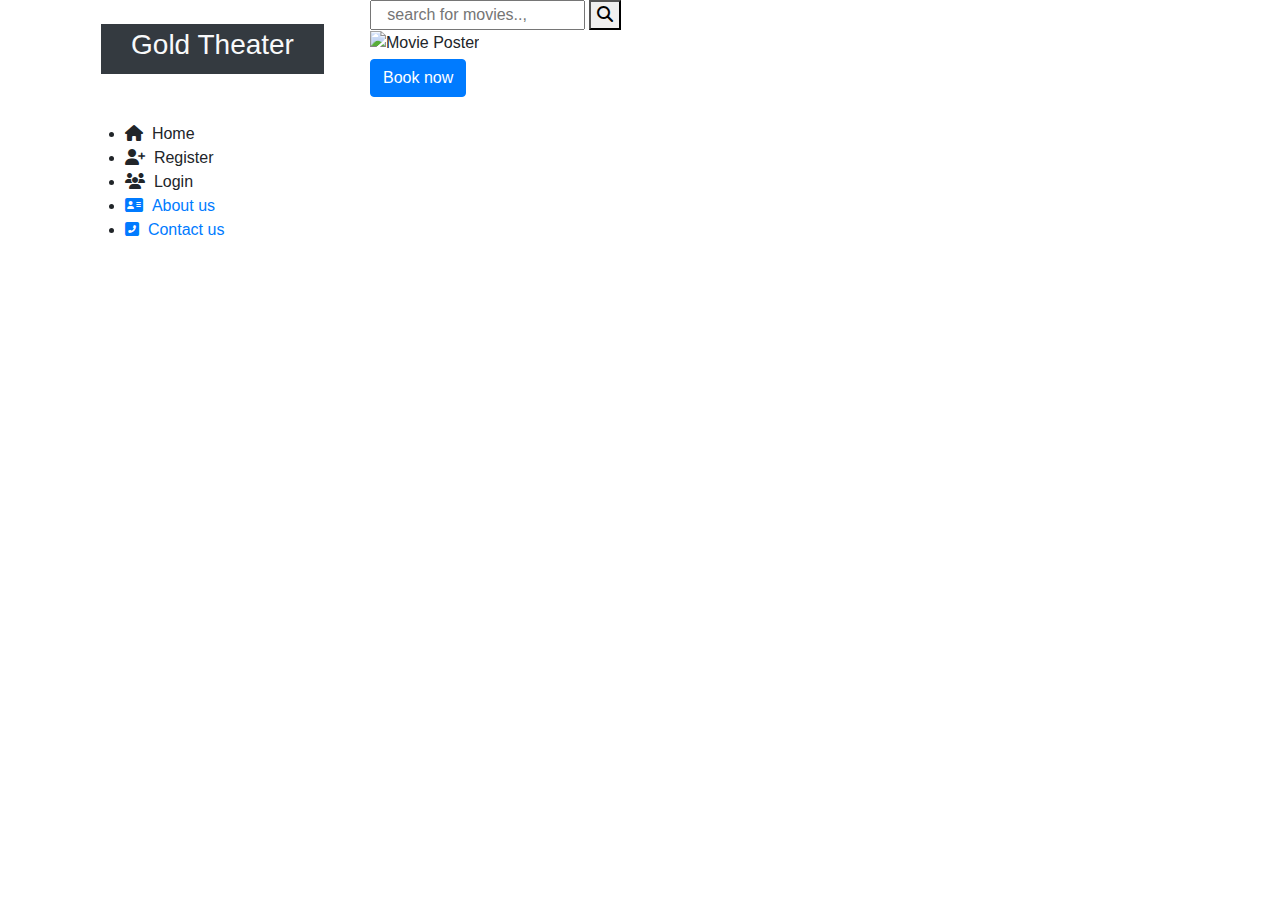
<file: Online_FIlm_Booking/src/main/resources/templates/index.html>
<!DOCTYPE html>

<html lang="en" xmlns:th="http://www.thymeleaf.org">

<head>
<meta charset="ISO-8859-1">
<title>Insert title here</title>
<link rel="stylesheet" href="https://cdn.jsdelivr.net/npm/bootstrap@4.0.0/dist/css/bootstrap.min.css" integrity="sha384-Gn5384xqQ1aoWXA+058RXPxPg6fy4IWvTNh0E263XmFcJlSAwiGgFAW/dAiS6JXm" crossorigin="anonymous">
   <link href="https://cdnjs.cloudflare.com/ajax/libs/font-awesome/6.5.0/css/all.min.css" rel="stylesheet">

<link rel="stylesheet" th:href="@{/css/index.css}" />
</head>

<body>
<div class="container">
<div class="row no-gutter">
    <div class="col-md-3 menu">

        <div class="logo mt-4 ml-3 mr-3 mb-5  text-center text-light bg-dark pt-1 pb-1">
<h3>Gold Theater</h3>
</div>
<ul class="list">
			<li><a th:classappend="${menu == 'home'} ? 'text-dark' : ' '" th:href="@{/}"><i class="fas fa-home"></i>&nbsp;&nbsp;Home</a></li>
                <li><a th:href="@{/register}"><i class="fas fa-user-plus"></i>&nbsp;&nbsp;Register</a></li>
					<li><a th:classappend="${menu == 'login'} ? 'text-dark' : ' '" th:href="@{/login}"><i class="fas fa-users"></i>&nbsp;&nbsp;Login</a></li>
					<li><a href=""><i class="fas fa-address-card"></i>&nbsp;&nbsp;About
							us</a></li>
					<li><a href=""><i class="fas fa-phone-square-alt"></i>&nbsp;&nbsp;Contact
							us</a></li>
					
</ul>
</div>
			<div class="col-9 before_login_home">

				<div class="before_head">
					<form action="">
						<input type="text" placeholder="   search for movies..," />
						<button>
							<i class="fa fa-search"></i>
						</button>

					</form>
</div>

				<div class="before_main_section">
<div class="card-section" th:each="movies:${moviesList}">
<form th:action="@{/booking}" method="get">
<img alt="Movie Poster" th:src="@{'/images/'+${movies.image}}" height="280px">
							<div class="card_body mt-1">
<button type="submit" class="btn btn-primary" name="moviename" th:value="${movies.movie_name}">Book now</button>
							</div>

</form>
</div>
</div>
</div>
</div>
</div>
</body>
</html>
</file>
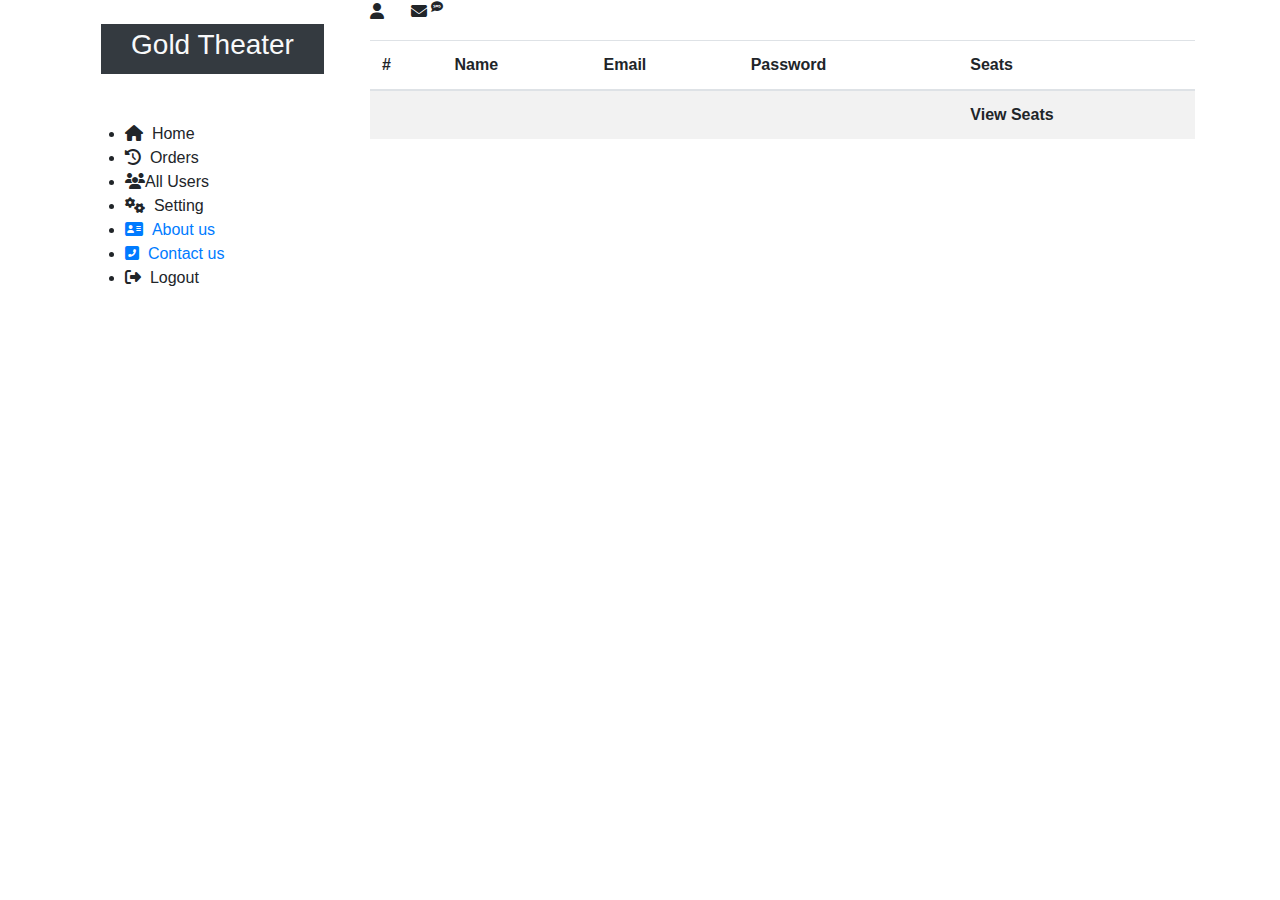
<file: Online_FIlm_Booking/src/main/resources/templates/alluser.html>
<!DOCTYPE html>
<html lang="en" xmlns:th="http://www.thymeleaf.org">
<head>
<meta charset="ISO-8859-1">
<title>Insert title here</title>
    <link rel="stylesheet" href="#" th:href="@{/css/index.css}"/>
<link rel="stylesheet" href="https://cdn.jsdelivr.net/npm/bootstrap@4.0.0/dist/css/bootstrap.min.css" integrity="sha384-Gn5384xqQ1aoWXA+058RXPxPg6fy4IWvTNh0E263XmFcJlSAwiGgFAW/dAiS6JXm" crossorigin="anonymous">
   <link href="https://cdnjs.cloudflare.com/ajax/libs/font-awesome/6.5.0/css/all.min.css" rel="stylesheet">
</head>
<body>
<div class="container">

<div class="row no-gutter">
    <div class="col-md-3 menu">
<div class="logo mt-4 ml-3 mr-3 mb-5  text-center text-light bg-dark pt-1 pb-1">
<h3>Gold Theater</h3>
</div>
<ul class="list">
<li><a th:href="@{home}"><i class="fas fa-home"></i>&nbsp;&nbsp;Home</a></li>	
<li><a th:href="@{/order-history}"><i class="fas fa-history"></i>&nbsp;&nbsp;Orders</a></li>					
<li th:if="${session.user.cust_id==1}"> <a th:classappend="${menu == 'alluser' } ? 'text-dark' : '' " th:href="@{/all-customer-records}"><i class="fas fa-users"></i>All Users</a></li>					
<li><a th:href="@{/setting}"><i class="fas fa-cogs"></i>&nbsp;&nbsp;Setting</a></li>
<li><a href=""><i class="fas fa-address-card"></i>&nbsp;&nbsp;About us</a></li>
<li><a href=""><i class="fas fa-phone-square-alt"></i>&nbsp;&nbsp;Contact us</a></li>
<li><a th:href="@{/logout}"><i class="fas fa-sign-out-alt"></i>&nbsp;&nbsp;Logout</a></li>
					
					
</ul>
</div>

  <div class="col-9 history">
				<div class="history-section">
					<div class="history-head">
					
			
						<p>
							<span><i class="fas fa-user"></i></span>&nbsp;<span
								class="name-user" th:if="${session.user.name}"
								th:text="${session.user.name}"></span>&nbsp;&nbsp;&nbsp;&nbsp;&nbsp;<span><i
								class="fas fa-envelope"></i> <sup><i class="fas fa-sms"></i></sup></span>
						</p>
					</div>

</div>

	<table class="table table-striped table-hover">
        	<thead>
        	<tr>
        				<th>#</th>
        	        	<th>Name</th>
        	        	<th>Email</th>
        	        	<th>Password</th>
        	        	<th>Seats</th>
        	</tr>
        	</thead>
        	<tbody>
        	<tr th:each="list: ${list}">
        			<th th:text="${list.cust_id}"></th>
        			<th th:text="${list.name}"></th>
        			<th th:text="${list.email}"></th>
        			<th th:text="${list.password}"></th>
        			<th>     <a th:href="@{/view-seats/{id}(id=${list.cust_id})}">View Seats</a></th>
        			
        			
        	</tr>
        	</tbody>
</table>
</div>
</div>
</div>
</body>
</html>
</file>
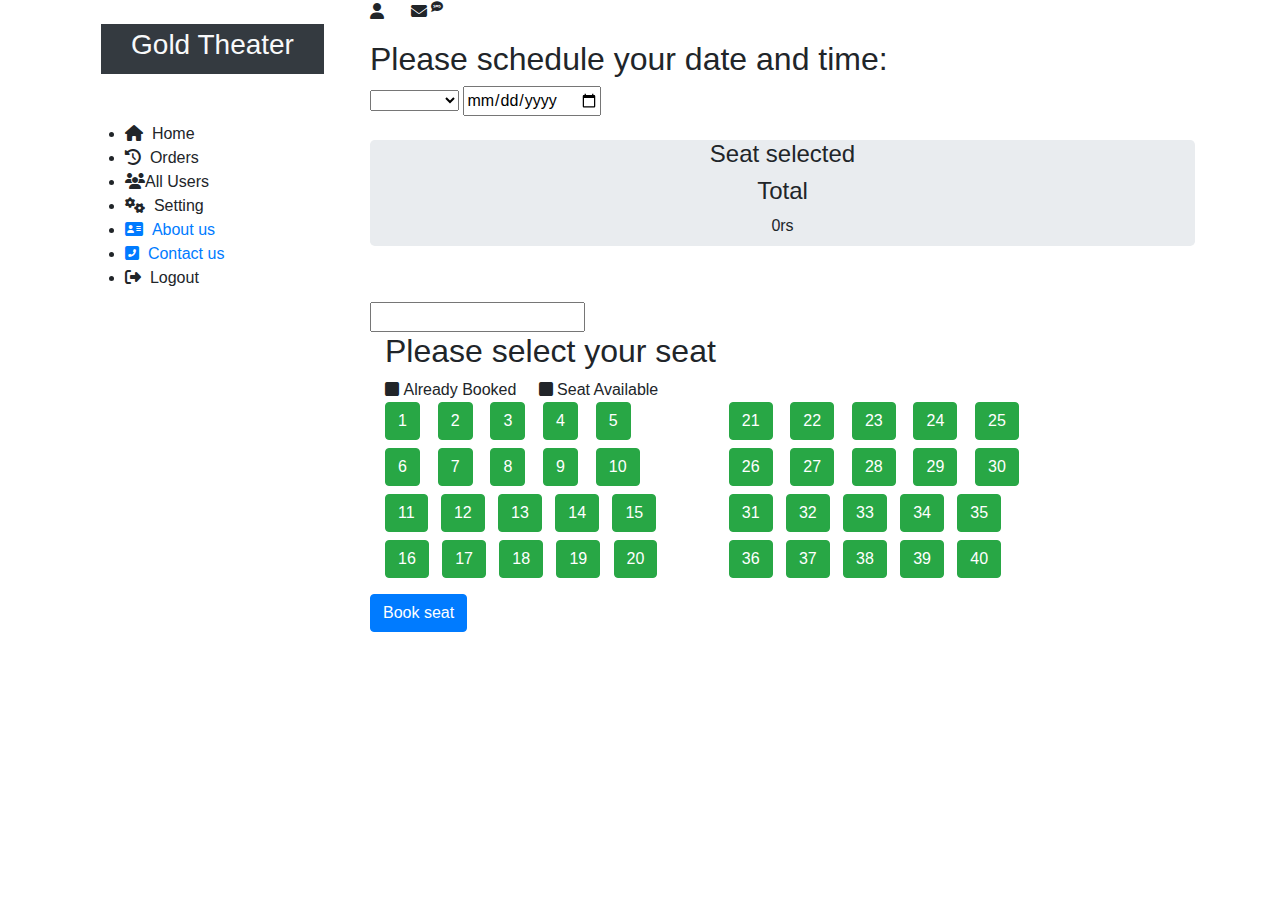
<file: Online_FIlm_Booking/src/main/resources/templates/dashbord.html>
<!doctype html>
<html lang="en" xmlns:th="http://www.thymeleaf.org">
<head>
    <meta charset="UTF-8" />
    <title>Booking Process</title>
    
    <link rel="stylesheet" href="#" th:href="@{/css/index.css}" />
<link rel="stylesheet" href="https://cdn.jsdelivr.net/npm/bootstrap@4.0.0/dist/css/bootstrap.min.css" integrity="sha384-Gn5384xqQ1aoWXA+058RXPxPg6fy4IWvTNh0E263XmFcJlSAwiGgFAW/dAiS6JXm" crossorigin="anonymous">

   <link href="https://cdnjs.cloudflare.com/ajax/libs/font-awesome/6.5.0/css/all.min.css" rel="stylesheet">

</head>
<body>
    <div class="container base">
<div class="row no-gutter">
			<div class="col-md-3 menu">
        <div class="logo mt-4 ml-3 mr-3 mb-5  text-center text-light bg-dark pt-1 pb-1">
        
            <h3>Gold Theater</h3>
            </div>
            <ul>
	<li><a th:classappend="${menu == 'home'} ? 'text-dark' : ' '" th:href="@{home}"><i class="fas fa-home"></i>&nbsp;&nbsp;Home</a></li>
<li><a th:href="@{/order-history}"><i class="fas fa-history"></i>&nbsp;&nbsp;Orders</a></li>					<li th:if="${session.user.cust_id==1}"><a th:href="@{/all-customer-records}"><i class="fas fa-users"></i>All Users</a></li>
<li><a th:href="@{/setting}"><i class="fas fa-cogs"></i>&nbsp;&nbsp;Setting</a></li>
<li><a href=""><i class="fas fa-address-card"></i>&nbsp;&nbsp;About us</a></li>
<li><a href=""><i class="fas fa-phone-square-alt"></i>&nbsp;&nbsp;Contact us</a></li>
<li><a th:href="@{/logout}"><i class="fas fa-sign-out-alt"></i>&nbsp;&nbsp;Logout</a></li>
					
		
            </ul>
        </div>
    
   <div class="col-9 dashboard">
				<div class="dashboard-section">
					<div class="dashboard-head">
						<p>
							<span><i class="fas fa-user"></i></span>&nbsp;<span
								class="name-user" th:if="${session.user.name}"
								th:text="${session.user.name}"></span>&nbsp;&nbsp;&nbsp;&nbsp;&nbsp;<span><i
								class="fas fa-envelope"></i> <sup><i class="fas fa-sms"></i></sup></span>
						</p>
					</div>


					<div class="dashboard-seat">

				<h2>Please schedule your date and time:</h2>
				<div class="date_form">
					<form th:action="@{/check}" method="post" id="form">
						<select name="localtime" id="timeselect">
							<option th:value="${time}" th:text="${'>>'+time}"></option>
							<option value="09:00 am">09:00 am</option>
							<option value="12:00 am">12:00 am</option>
							<option value="03:00 pm">03:00 pm</option>
							<option value="06:00 pm">06:00 pm</option>
							<option value="09:00 pm">09:00 pm</option>
						</select> <input type="date" required="required" name="localdate" th:value="${date}" th:min="${min}" th:max="${max}" id="dateselect" />

					</form>

				</div>
				<br/>
				<div class="jumbotron p-0 js-seat text-center">
				<h4>Seat selected</h4>
				<div class="dynamic-seat" id="seat-dynamic" style="word-break: break-all">
				
				</div>
				<h4>Total</h4>
				<label id="show-price">0</label><span>rs</span>
				
				</div>
				<br>
				<form action="book-seat" method="post">
				<input class="movie-field" type="text" name="movieName" th:value="${session.moviename}"/>
									<div class="container seat-section">
					<h2>Please select your seat</h2>
					
					<div class="symbol"><i class="fas fa-square one"></i>&nbsp;<span>Already Booked</span>&nbsp;&nbsp;&nbsp;&nbsp;
					<i class="fas fa-square two"></i>&nbsp;<span>Seat Available</span>
					</div>
						
 						  <div class="row seat-row">
						   <div class="col-5 first">
				
		<input type="checkbox" id="seat1" autocomplete="off" hidden="hidden"
						th:classappend="${#lists.contains(seats, 'seat1')} ? 'box' : 'mybtn'"
						th:checked="${#lists.contains(seats, 'seat1')}" th:disabled="${#lists.contains(seats, 'seat1')}" value="seat1"
						name="seatNo[]"><label class="btn btn-success" for="seat1">1</label>&nbsp;&nbsp;&nbsp;

			
					<input type="checkbox" id="seat2" autocomplete="off" hidden="hidden" th:classappend="${#lists.contains(seats, 'seat2')} ? 'box' : 'mybtn'"
						th:checked="${#lists.contains(seats, 'seat2')}" th:disabled="${#lists.contains(seats, 'seat2')}" value="seat2"
						name="seatNo[]"><label class="btn btn-success" for="seat2">2</label>&nbsp;&nbsp;&nbsp;

					<input type="checkbox" id="seat3" autocomplete="off" hidden="hidden" th:classappend="${#lists.contains(seats, 'seat3')} ? 'box' : 'mybtn'"
						th:checked="${#lists.contains(seats, 'seat3')}" th:disabled="${#lists.contains(seats, 'seat3')}" value="seat3"
						name="seatNo[]"><label class="btn btn-success" for="seat3">3</label>&nbsp;&nbsp;&nbsp;

					<input type="checkbox" id="seat4" autocomplete="off" hidden="hidden" th:classappend="${#lists.contains(seats, 'seat4')} ? 'box' : 'mybtn'"
						th:checked="${#lists.contains(seats, 'seat4')}" th:disabled="${#lists.contains(seats, 'seat4')}" value="seat4"
						name="seatNo[]"><label class="btn btn-success" for="seat4">4</label>&nbsp;&nbsp;&nbsp;

					<input type="checkbox" id="seat5" autocomplete="off" hidden="hidden" th:classappend="${#lists.contains(seats, 'seat5')} ? 'box' : 'mybtn'"
						th:checked="${#lists.contains(seats, 'seat5')}" th:disabled="${#lists.contains(seats, 'seat5')}" value="seat5"
						name="seatNo[]"><label class="btn btn-success" for="seat5">5</label><br>

					<input type="checkbox" id="seat6" autocomplete="off" hidden="hidden" th:classappend="${#lists.contains(seats, 'seat6')} ? 'box' : 'mybtn'"
						th:checked="${#lists.contains(seats, 'seat6')}" th:disabled="${#lists.contains(seats, 'seat6')}" value="seat6"
						name="seatNo[]"><label class="btn btn-success" for="seat6">6</label>&nbsp;&nbsp;&nbsp;

					<input type="checkbox" id="seat7" autocomplete="off" hidden="hidden" th:classappend="${#lists.contains(seats, 'seat7')} ? 'box' : 'mybtn'"
						th:checked="${#lists.contains(seats, 'seat7')}" th:disabled="${#lists.contains(seats, 'seat7')}" value="seat7"
						name="seatNo[]"><label class="btn btn-success" for="seat7">7</label>&nbsp;&nbsp;&nbsp;

					<input type="checkbox" id="seat8" autocomplete="off" hidden="hidden" th:classappend="${#lists.contains(seats, 'seat8')} ? 'box' : 'mybtn'"
						th:checked="${#lists.contains(seats, 'seat8')}" th:disabled="${#lists.contains(seats, 'seat8')}" value="seat8"
						name="seatNo[]"><label class="btn btn-success" for="seat8">8</label>&nbsp;&nbsp;&nbsp;

					<input type="checkbox" id="seat9" autocomplete="off" hidden="hidden" th:classappend="${#lists.contains(seats, 'seat9')} ? 'box' : 'mybtn'"
						th:checked="${#lists.contains(seats, 'seat9')}" th:disabled="${#lists.contains(seats, 'seat9')}" value="seat9"
						name="seatNo[]"><label class="btn btn-success" for="seat9">9</label>&nbsp;&nbsp;&nbsp;

					<input type="checkbox" id="seat10" autocomplete="off" hidden="hidden" th:classappend="${#lists.contains(seats, 'seat10')} ? 'box' : 'mybtn'"
						th:checked="${#lists.contains(seats, 'seat10')}" th:disabled="${#lists.contains(seats, 'seat10')}"
						value="seat10" name="seatNo[]"><label
						class="btn btn-success" for="seat10">10</label><br>
						
						
						 <input
						type="checkbox" id="seat11" autocomplete="off" hidden="hidden" th:classappend="${#lists.contains(seats, 'seat11')} ? 'box' : 'mybtn'"
						th:checked="${#lists.contains(seats, 'seat11')}" th:disabled="${#lists.contains(seats, 'seat11')}" value="seat11"
						name="seatNo[]"><label class="btn btn-success" for="seat11">11</label>&nbsp;&nbsp;

					<input type="checkbox" id="seat12" autocomplete="off" hidden="hidden" th:classappend="${#lists.contains(seats, 'seat12')} ? 'box' : 'mybtn'"
						th:checked="${#lists.contains(seats, 'seat12')}" th:disabled="${#lists.contains(seats, 'seat12')}"
						value="seat12" name="seatNo[]"><label
						class="btn btn-success" for="seat12">12</label>&nbsp;&nbsp;

					<input type="checkbox" id="seat13" autocomplete="off" hidden="hidden" th:classappend="${#lists.contains(seats, 'seat13')} ? 'box' : 'mybtn'"
						th:checked="${#lists.contains(seats, 'seat13')}" th:disabled="${#lists.contains(seats, 'seat13')}"
						value="seat13" name="seatNo[]"><label
						class="btn btn-success" for="seat13">13</label>&nbsp;&nbsp;

					<input type="checkbox" id="seat14" autocomplete="off" hidden="hidden" th:classappend="${#lists.contains(seats, 'seat14')} ? 'box' : 'mybtn'"
						th:checked="${#lists.contains(seats, 'seat14')}" th:disabled="${#lists.contains(seats, 'seat14')}"
						value="seat14" name="seatNo[]"><label
						class="btn btn-success" for="seat14">14</label>&nbsp;&nbsp;

					<input type="checkbox" id="seat15" autocomplete="off" hidden="hidden" th:classappend="${#lists.contains(seats, 'seat15')} ? 'box' : 'mybtn'"
						th:checked="${#lists.contains(seats, 'seat15')}" th:disabled="${#lists.contains(seats, 'seat15')}"
						value="seat15" name="seatNo[]"><label
						class="btn btn-success" for="seat15">15</label><br>
						
						
						 <input
						type="checkbox" id="seat16" autocomplete="off" hidden="hidden" th:classappend="${#lists.contains(seats, 'seat16')} ? 'box' : 'mybtn'"
						th:checked="${#lists.contains(seats, 'seat16')}" th:disabled="${#lists.contains(seats, 'seat16')}" value="seat16"
						name="seatNo[]"><label class="btn btn-success" for="seat16">16</label>&nbsp;&nbsp;

					<input type="checkbox" id="seat17" autocomplete="off" hidden="hidden" th:classappend="${#lists.contains(seats, 'seat17')} ? 'box' : 'mybtn'"
						th:checked="${#lists.contains(seats, 'seat17')}" th:disabled="${#lists.contains(seats, 'seat17')}"
						value="seat17" name="seatNo[]"><label
						class="btn btn-success" for="seat17">17</label>&nbsp;&nbsp;

					<input type="checkbox" id="seat18" autocomplete="off" hidden="hidden" th:classappend="${#lists.contains(seats, 'seat18')} ? 'box' : 'mybtn'"
						th:checked="${#lists.contains(seats, 'seat18')}" th:disabled="${#lists.contains(seats, 'seat18')}"
						value="seat18" name="seatNo[]"><label
						class="btn btn-success" for="seat18">18</label>&nbsp;&nbsp;

					<input type="checkbox" id="seat19" autocomplete="off" hidden="hidden" th:classappend="${#lists.contains(seats, 'seat19')} ? 'box' : 'mybtn'"
						th:checked="${#lists.contains(seats, 'seat19')}" th:disabled="${#lists.contains(seats, 'seat19')}"
						value="seat19" name="seatNo[]"><label
						class="btn btn-success" for="seat19">19</label>&nbsp;&nbsp;

					<input type="checkbox" id="seat20" autocomplete="off" hidden="hidden" th:classappend="${#lists.contains(seats, 'seat20')} ? 'box' : 'mybtn'"
						th:checked="${#lists.contains(seats, 'seat20')}" th:disabled="${#lists.contains(seats, 'seat20')}"
						value="seat20" name="seatNo[]"><label
						class="btn btn-success" for="seat20">20</label>
						   
						   
						   </div>
						    <div class="col-5 second">
						      <input type="checkbox" id="seat21" autocomplete="off" hidden="hidden"
						th:classappend="${#lists.contains(seats, 'seat21')} ? 'box' : 'mybtn'"
						th:checked="${#lists.contains(seats, 'seat21')}" th:disabled="${#lists.contains(seats, 'seat21')}" value="seat21"
						name="seatNo[]"><label class="btn btn-success" for="seat21">21</label>&nbsp;&nbsp;&nbsp;

					<input type="checkbox" id="seat22" autocomplete="off" hidden="hidden" th:classappend="${#lists.contains(seats, 'seat22')} ? 'box' : 'mybtn'"
						th:checked="${#lists.contains(seats, 'seat22')}" th:disabled="${#lists.contains(seats, 'seat22')}" value="seat22"
						name="seatNo[]"><label class="btn btn-success" for="seat22">22</label>&nbsp;&nbsp;&nbsp;

					<input type="checkbox" id="seat23" autocomplete="off" hidden="hidden" th:classappend="${#lists.contains(seats, 'seat23')} ? 'box' : 'mybtn'"
						th:checked="${#lists.contains(seats, 'seat23')}" th:disabled="${#lists.contains(seats, 'seat23')}" value="seat23"
						name="seatNo[]"><label class="btn btn-success" for="seat23">23</label>&nbsp;&nbsp;&nbsp;

					<input type="checkbox" id="seat24" autocomplete="off" hidden="hidden" th:classappend="${#lists.contains(seats, 'seat24')} ? 'box' : 'mybtn'"
						th:checked="${#lists.contains(seats, 'seat24')}" th:disabled="${#lists.contains(seats, 'seat24')}" value="seat24"
						name="seatNo[]"><label class="btn btn-success" for="seat24">24</label>&nbsp;&nbsp;&nbsp;

					<input type="checkbox" id="seat25" autocomplete="off" hidden="hidden" th:classappend="${#lists.contains(seats, 'seat25')} ? 'box' : 'mybtn'"
						th:checked="${#lists.contains(seats, 'seat25')}" th:disabled="${#lists.contains(seats, 'seat25')}" value="seat25"
						name="seatNo[]"><label class="btn btn-success" for="seat25">25</label><br>

					<input type="checkbox" id="seat26" autocomplete="off" hidden="hidden" th:classappend="${#lists.contains(seats, 'seat26')} ? 'box' : 'mybtn'"
						th:checked="${#lists.contains(seats, 'seat26')}" th:disabled="${#lists.contains(seats, 'seat26')}" value="seat26"
						name="seatNo[]"><label class="btn btn-success" for="seat26">26</label>&nbsp;&nbsp;&nbsp;

					<input type="checkbox" id="seat27" autocomplete="off" hidden="hidden" th:classappend="${#lists.contains(seats, 'seat27')} ? 'box' : 'mybtn'"
						th:checked="${#lists.contains(seats, 'seat27')}" th:disabled="${#lists.contains(seats, 'seat27')}" value="seat27"
						name="seatNo[]"><label class="btn btn-success" for="seat27">27</label>&nbsp;&nbsp;&nbsp;

					<input type="checkbox" id="seat28" autocomplete="off" hidden="hidden" th:classappend="${#lists.contains(seats, 'seat28')} ? 'box' : 'mybtn'"
						th:checked="${#lists.contains(seats, 'seat28')}" th:disabled="${#lists.contains(seats, 'seat28')}" value="seat28"
						name="seatNo[]"><label class="btn btn-success" for="seat28">28</label>&nbsp;&nbsp;&nbsp;

					<input type="checkbox" id="seat29" autocomplete="off" hidden="hidden" th:classappend="${#lists.contains(seats, 'seat29')} ? 'box' : 'mybtn'"
						th:checked="${#lists.contains(seats, 'seat29')}" th:disabled="${#lists.contains(seats, 'seat29')}" value="seat29"
						name="seatNo[]"><label class="btn btn-success" for="seat29">29</label>&nbsp;&nbsp;&nbsp;

					<input type="checkbox" id="seat30" autocomplete="off" hidden="hidden" th:classappend="${#lists.contains(seats, 'seat30')} ? 'box' : 'mybtn'"
						th:checked="${#lists.contains(seats, 'seat30')}" th:disabled="${#lists.contains(seats, 'seat30')}"
						value="seat30" name="seatNo[]"><label
						class="btn btn-success" for="seat30">30</label><br>
						
						
						 <input
						type="checkbox" id="seat31" autocomplete="off" hidden="hidden" th:classappend="${#lists.contains(seats, 'seat31')} ? 'box' : 'mybtn'"
						th:checked="${#lists.contains(seats, 'seat31')}" th:disabled="${#lists.contains(seats, 'seat31')}" value="seat31"
						name="seatNo[]"><label class="btn btn-success" for="seat31">31</label>&nbsp;&nbsp;

					<input type="checkbox" id="seat32" autocomplete="off" hidden="hidden" th:classappend="${#lists.contains(seats, 'seat32')} ? 'box' : 'mybtn'"
						th:checked="${#lists.contains(seats, 'seat32')}" th:disabled="${#lists.contains(seats, 'seat32')}"
						value="seat32" name="seatNo[]"><label
						class="btn btn-success" for="seat32">32</label>&nbsp;&nbsp;

					<input type="checkbox" id="seat33" autocomplete="off" hidden="hidden" th:classappend="${#lists.contains(seats, 'seat33')} ? 'box' : 'mybtn'"
						th:checked="${#lists.contains(seats, 'seat33')}" th:disabled="${#lists.contains(seats, 'seat33')}"
						value="seat33" name="seatNo[]"><label
						class="btn btn-success" for="seat33">33</label>&nbsp;&nbsp;

					<input type="checkbox" id="seat34" autocomplete="off" hidden="hidden" th:classappend="${#lists.contains(seats, 'seat34')} ? 'box' : 'mybtn'"
						th:checked="${#lists.contains(seats, 'seat34')}" th:disabled="${#lists.contains(seats, 'seat34')}"
						value="seat34" name="seatNo[]"><label
						class="btn btn-success" for="seat34">34</label>&nbsp;&nbsp;

					<input type="checkbox" id="seat35" autocomplete="off" hidden="hidden" th:classappend="${#lists.contains(seats, 'seat35')} ? 'box' : 'mybtn'"
						th:checked="${#lists.contains(seats, 'seat35')}" th:disabled="${#lists.contains(seats, 'seat35')}"
						value="seat35" name="seatNo[]"><label
						class="btn btn-success" for="seat35">35</label><br>
						
						
						 <input
						type="checkbox" id="seat36" autocomplete="off" hidden="hidden" th:classappend="${#lists.contains(seats, 'seat36')} ? 'box' : 'mybtn'"
						th:checked="${#lists.contains(seats, 'seat36')}" th:disabled="${#lists.contains(seats, 'seat36')}" value="seat36"
						name="seatNo[]"><label class="btn btn-success" for="seat36">36</label>&nbsp;&nbsp;

					<input type="checkbox" id="seat37" autocomplete="off" hidden="hidden" th:classappend="${#lists.contains(seats, 'seat37')} ? 'box' : 'mybtn'"
						th:checked="${#lists.contains(seats, 'seat37')}" th:disabled="${#lists.contains(seats, 'seat37')}"
						value="seat37" name="seatNo[]"><label
						class="btn btn-success" for="seat37">37</label>&nbsp;&nbsp;

					<input type="checkbox" id="seat38" autocomplete="off" hidden="hidden" th:classappend="${#lists.contains(seats, 'seat38')} ? 'box' : 'mybtn'"
						th:checked="${#lists.contains(seats, 'seat38')}" th:disabled="${#lists.contains(seats, 'seat38')}"
						value="seat38" name="seatNo[]"><label
						class="btn btn-success" for="seat38">38</label>&nbsp;&nbsp;

					<input type="checkbox" id="seat39" autocomplete="off" hidden="hidden" th:classappend="${#lists.contains(seats, 'seat39')} ? 'box' : 'mybtn'"
						th:checked="${#lists.contains(seats, 'seat39')}" th:disabled="${#lists.contains(seats, 'seat39')}"
						value="seat39" name="seatNo[]"><label
						class="btn btn-success" for="seat39">39</label>&nbsp;&nbsp;

					<input type="checkbox" id="seat40" autocomplete="off" hidden="hidden" th:classappend="${#lists.contains(seats, 'seat40')} ? 'box' : 'mybtn'"
						th:checked="${#lists.contains(seats, 'seat40')}" th:disabled="${#lists.contains(seats, 'seat40')}"
						value="seat40" name="seatNo[]"><label
						class="btn btn-success" for="seat40">40</label>
						      
					  
						    
						    </div>
						</div>
					</div>
					<button type="submit" class="btn btn-primary my-2">Book seat</button>
				</form>
</div>
</div>
</div>
    </div>
    </div>
    <script>
    document.getElementById("dateselect").onchange=function(){
    	document.getElementById("form").submit();
    	
    }
    document.getElementById("timeselect").onchange = function() {
		document.getElementById("form").submit();
	}
    
    const mySeats = document.getElementById('seat-dynamic');
	const myPrice = document.getElementById('show-price');
   	var total=0;
   	var seat=[];
   	const checkBox=document.querySelectorAll('input[type="checkbox"]');
   	for(var i=0; i< checkBox.length; i++){
   		checkBox[i].addEventListener('click',displayValue);
   	}
   	function displayValue(e) {
		var myValue = 525;
		if (e.target.checked == true) {
			seat.push(e.target.id);

			total += myValue;

   		}
   		else{
   			var index = seat.indexOf(e.target.id);
   			seat.splice(index,1);
   			total -= myValue;
   		}
   	
   	
   	console.log(seat);
	console.log(total);
   	mySeats.innerHTML=seat;
   	myPrice.innerHTML=total;
   	}
    </script>
</body>
</html>
</file>
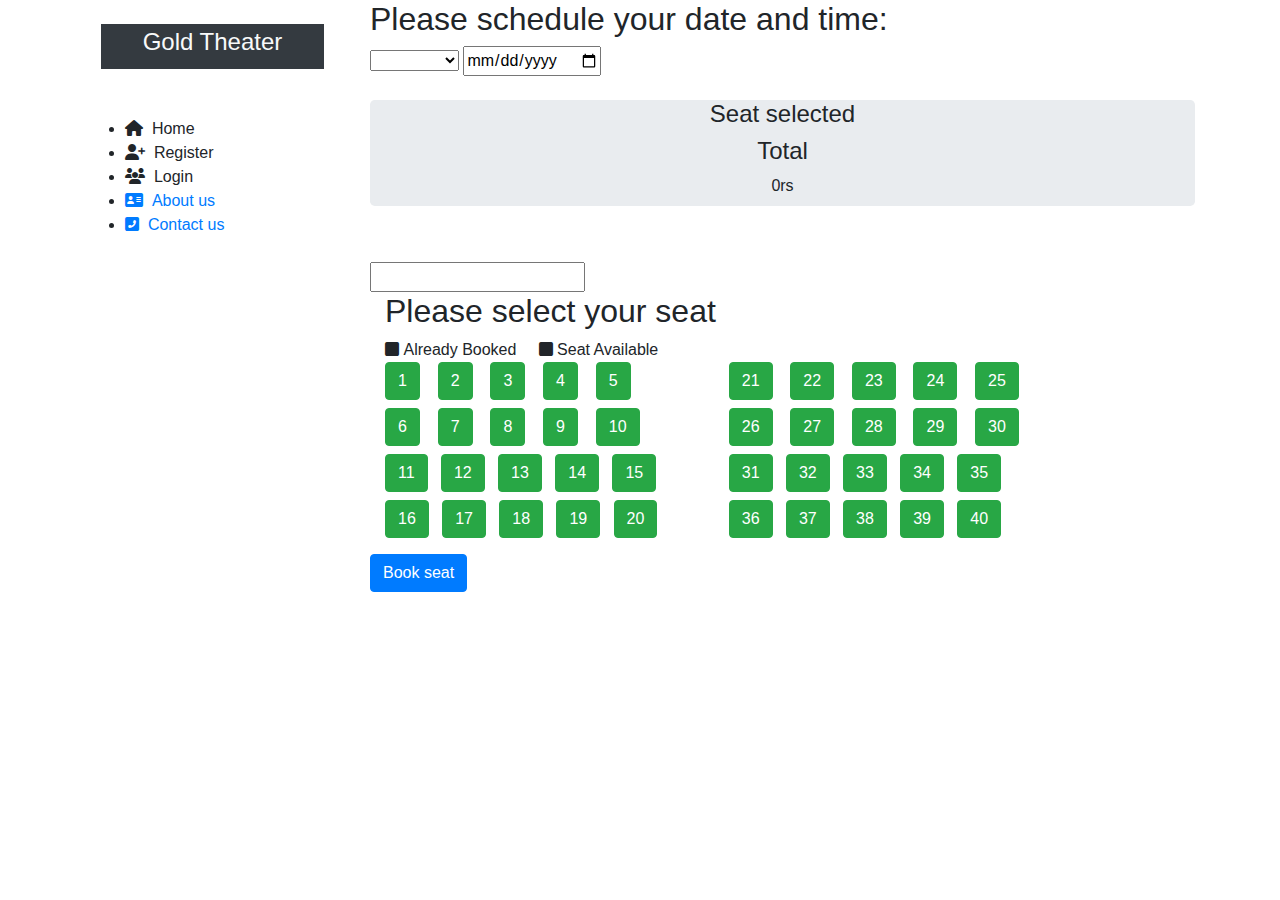
<file: Online_FIlm_Booking/src/main/resources/templates/Home.html>
<!doctype html>
<html lang="en" xmlns:th="http://www.thymeleaf.org">
<head>
    <meta charset="UTF-8" />
    <title>Booking Process</title>
    
    <link rel="stylesheet" href="#" th:href="@{/css/index.css}" />
<link rel="stylesheet" href="https://cdn.jsdelivr.net/npm/bootstrap@4.0.0/dist/css/bootstrap.min.css" integrity="sha384-Gn5384xqQ1aoWXA+058RXPxPg6fy4IWvTNh0E263XmFcJlSAwiGgFAW/dAiS6JXm" crossorigin="anonymous">
   <link href="https://cdnjs.cloudflare.com/ajax/libs/font-awesome/6.5.0/css/all.min.css" rel="stylesheet">

</head>
<body>
    <div class="container">
<div class="row no-gutter">
    			<div class="col-md-3 menu">
    
        <div class="logo mt-4 ml-3 mr-3 mb-5  text-center text-light bg-dark pt-1 pb-1">
            <h4>Gold Theater</h4>
            </div>
            <ul>
<li><a th:classappend="${menu == 'home'} ? 'text-dark' : ' '" th:href="@{/}"><i class="fas fa-home"></i>&nbsp;&nbsp;Home</a></li>
                <li><a th:href="@{/register}"><i class="fas fa-user-plus"></i>&nbsp;&nbsp;Register</a></li>
					<li><a th:classappend="${menu == 'login'} ? 'text-dark' : ' '" th:href="@{/login}"><i class="fas fa-users"></i>&nbsp;&nbsp;Login</a></li>
					<li><a href=""><i class="fas fa-address-card"></i>&nbsp;&nbsp;About
							us</a></li>
					<li><a href=""><i class="fas fa-phone-square-alt"></i>&nbsp;&nbsp;Contact
							us</a></li>
            </ul>
        </div>
       <div class="col-9 dashboard">
				<div class="dashboard-section">
				
   
       					<div class="dashboard-seat">
       
				<h2>Please schedule your date and time:</h2>
				<div class="date_form">
					<form th:action="@{/check}" method="post" id="form">
						<select name="localtime" id="timeselect">
							<option th:value="${time}" th:text="${'>>'+time}"></option>
							<option value="09:00 am">09:00 am</option>
							<option value="12:00 am">12:00 am</option>
							<option value="03:00 pm">03:00 pm</option>
							<option value="06:00 pm">06:00 pm</option>
							<option value="09:00 pm">09:00 pm</option>
						</select> <input type="date" required="required" name="localdate" th:value="${date}" th:min="${min}" th:max="${max}" id="dateselect" />

					</form>

				</div>
				<br/>
				<div class="jumbotron p-0 js-seat text-center">
				<h4>Seat selected</h4>
				<div class="dynamic-seat" id="seat-dynamic" style="word-break: break-all">
				
				</div>
				<h4>Total</h4>
				<label id="show-price">0</label><span>rs</span>
				
				</div>
				<br>
				<form action="book-seat" method="post">
				<input type="text" name="movieName" th:value="${session.movieName}"/>
				<div class="container seat-section">
					<h2>Please select your seat</h2>
					
					<div class="symbol"><i class="fas fa-square one"></i>&nbsp;<span>Already Booked</span>&nbsp;&nbsp;&nbsp;&nbsp;
					<i class="fas fa-square two"></i>&nbsp;<span>Seat Available</span>
					</div>
						
						<div class="row seat-row">
						   <div class="col-5 first">
				
		<input type="checkbox" id="seat1" autocomplete="off" hidden="hidden"
						th:classappend="${#lists.contains(seats, 'seat1')} ? 'box' : 'mybtn'"
						th:checked="${#lists.contains(seats, 'seat1')}" th:disabled="${#lists.contains(seats, 'seat1')}" value="seat1"
						name="seatNo[]"><label class="btn btn-success" for="seat1">1</label>&nbsp;&nbsp;&nbsp;

			
					<input type="checkbox" id="seat2" autocomplete="off" hidden="hidden" th:classappend="${#lists.contains(seats, 'seat2')} ? 'box' : 'mybtn'"
						th:checked="${#lists.contains(seats, 'seat2')}" th:disabled="${#lists.contains(seats, 'seat2')}" value="seat2"
						name="seatNo[]"><label class="btn btn-success" for="seat2">2</label>&nbsp;&nbsp;&nbsp;

					<input type="checkbox" id="seat3" autocomplete="off" hidden="hidden" th:classappend="${#lists.contains(seats, 'seat3')} ? 'box' : 'mybtn'"
						th:checked="${#lists.contains(seats, 'seat3')}" th:disabled="${#lists.contains(seats, 'seat3')}" value="seat3"
						name="seatNo[]"><label class="btn btn-success" for="seat3">3</label>&nbsp;&nbsp;&nbsp;

					<input type="checkbox" id="seat4" autocomplete="off" hidden="hidden" th:classappend="${#lists.contains(seats, 'seat4')} ? 'box' : 'mybtn'"
						th:checked="${#lists.contains(seats, 'seat4')}" th:disabled="${#lists.contains(seats, 'seat4')}" value="seat4"
						name="seatNo[]"><label class="btn btn-success" for="seat4">4</label>&nbsp;&nbsp;&nbsp;

					<input type="checkbox" id="seat5" autocomplete="off" hidden="hidden" th:classappend="${#lists.contains(seats, 'seat5')} ? 'box' : 'mybtn'"
						th:checked="${#lists.contains(seats, 'seat5')}" th:disabled="${#lists.contains(seats, 'seat5')}" value="seat5"
						name="seatNo[]"><label class="btn btn-success" for="seat5">5</label><br>

					<input type="checkbox" id="seat6" autocomplete="off" hidden="hidden" th:classappend="${#lists.contains(seats, 'seat6')} ? 'box' : 'mybtn'"
						th:checked="${#lists.contains(seats, 'seat6')}" th:disabled="${#lists.contains(seats, 'seat6')}" value="seat6"
						name="seatNo[]"><label class="btn btn-success" for="seat6">6</label>&nbsp;&nbsp;&nbsp;

					<input type="checkbox" id="seat7" autocomplete="off" hidden="hidden" th:classappend="${#lists.contains(seats, 'seat7')} ? 'box' : 'mybtn'"
						th:checked="${#lists.contains(seats, 'seat7')}" th:disabled="${#lists.contains(seats, 'seat7')}" value="seat7"
						name="seatNo[]"><label class="btn btn-success" for="seat7">7</label>&nbsp;&nbsp;&nbsp;

					<input type="checkbox" id="seat8" autocomplete="off" hidden="hidden" th:classappend="${#lists.contains(seats, 'seat8')} ? 'box' : 'mybtn'"
						th:checked="${#lists.contains(seats, 'seat8')}" th:disabled="${#lists.contains(seats, 'seat8')}" value="seat8"
						name="seatNo[]"><label class="btn btn-success" for="seat8">8</label>&nbsp;&nbsp;&nbsp;

					<input type="checkbox" id="seat9" autocomplete="off" hidden="hidden" th:classappend="${#lists.contains(seats, 'seat9')} ? 'box' : 'mybtn'"
						th:checked="${#lists.contains(seats, 'seat9')}" th:disabled="${#lists.contains(seats, 'seat9')}" value="seat9"
						name="seatNo[]"><label class="btn btn-success" for="seat9">9</label>&nbsp;&nbsp;&nbsp;

					<input type="checkbox" id="seat10" autocomplete="off" hidden="hidden" th:classappend="${#lists.contains(seats, 'seat10')} ? 'box' : 'mybtn'"
						th:checked="${#lists.contains(seats, 'seat10')}" th:disabled="${#lists.contains(seats, 'seat10')}"
						value="seat10" name="seatNo[]"><label
						class="btn btn-success" for="seat10">10</label><br>
						
						
						 <input
						type="checkbox" id="seat11" autocomplete="off" hidden="hidden" th:classappend="${#lists.contains(seats, 'seat11')} ? 'box' : 'mybtn'"
						th:checked="${#lists.contains(seats, 'seat11')}" th:disabled="${#lists.contains(seats, 'seat11')}" value="seat11"
						name="seatNo[]"><label class="btn btn-success" for="seat11">11</label>&nbsp;&nbsp;

					<input type="checkbox" id="seat12" autocomplete="off" hidden="hidden" th:classappend="${#lists.contains(seats, 'seat12')} ? 'box' : 'mybtn'"
						th:checked="${#lists.contains(seats, 'seat12')}" th:disabled="${#lists.contains(seats, 'seat12')}"
						value="seat12" name="seatNo[]"><label
						class="btn btn-success" for="seat12">12</label>&nbsp;&nbsp;

					<input type="checkbox" id="seat13" autocomplete="off" hidden="hidden" th:classappend="${#lists.contains(seats, 'seat13')} ? 'box' : 'mybtn'"
						th:checked="${#lists.contains(seats, 'seat13')}" th:disabled="${#lists.contains(seats, 'seat13')}"
						value="seat13" name="seatNo[]"><label
						class="btn btn-success" for="seat13">13</label>&nbsp;&nbsp;

					<input type="checkbox" id="seat14" autocomplete="off" hidden="hidden" th:classappend="${#lists.contains(seats, 'seat14')} ? 'box' : 'mybtn'"
						th:checked="${#lists.contains(seats, 'seat14')}" th:disabled="${#lists.contains(seats, 'seat14')}"
						value="seat14" name="seatNo[]"><label
						class="btn btn-success" for="seat14">14</label>&nbsp;&nbsp;

					<input type="checkbox" id="seat15" autocomplete="off" hidden="hidden" th:classappend="${#lists.contains(seats, 'seat15')} ? 'box' : 'mybtn'"
						th:checked="${#lists.contains(seats, 'seat15')}" th:disabled="${#lists.contains(seats, 'seat15')}"
						value="seat15" name="seatNo[]"><label
						class="btn btn-success" for="seat15">15</label><br>
						
						
						 <input
						type="checkbox" id="seat16" autocomplete="off" hidden="hidden" th:classappend="${#lists.contains(seats, 'seat16')} ? 'box' : 'mybtn'"
						th:checked="${#lists.contains(seats, 'seat16')}" th:disabled="${#lists.contains(seats, 'seat16')}" value="seat16"
						name="seatNo[]"><label class="btn btn-success" for="seat16">16</label>&nbsp;&nbsp;

					<input type="checkbox" id="seat17" autocomplete="off" hidden="hidden" th:classappend="${#lists.contains(seats, 'seat17')} ? 'box' : 'mybtn'"
						th:checked="${#lists.contains(seats, 'seat17')}" th:disabled="${#lists.contains(seats, 'seat17')}"
						value="seat17" name="seatNo[]"><label
						class="btn btn-success" for="seat17">17</label>&nbsp;&nbsp;

					<input type="checkbox" id="seat18" autocomplete="off" hidden="hidden" th:classappend="${#lists.contains(seats, 'seat18')} ? 'box' : 'mybtn'"
						th:checked="${#lists.contains(seats, 'seat18')}" th:disabled="${#lists.contains(seats, 'seat18')}"
						value="seat18" name="seatNo[]"><label
						class="btn btn-success" for="seat18">18</label>&nbsp;&nbsp;

					<input type="checkbox" id="seat19" autocomplete="off" hidden="hidden" th:classappend="${#lists.contains(seats, 'seat19')} ? 'box' : 'mybtn'"
						th:checked="${#lists.contains(seats, 'seat19')}" th:disabled="${#lists.contains(seats, 'seat19')}"
						value="seat19" name="seatNo[]"><label
						class="btn btn-success" for="seat19">19</label>&nbsp;&nbsp;

					<input type="checkbox" id="seat20" autocomplete="off" hidden="hidden" th:classappend="${#lists.contains(seats, 'seat20')} ? 'box' : 'mybtn'"
						th:checked="${#lists.contains(seats, 'seat20')}" th:disabled="${#lists.contains(seats, 'seat20')}"
						value="seat20" name="seatNo[]"><label
						class="btn btn-success" for="seat20">20</label>
						   
						   
						   </div>
						    <div class="col-5 second">
						      <input type="checkbox" id="seat21" autocomplete="off" hidden="hidden"
						th:classappend="${#lists.contains(seats, 'seat21')} ? 'box' : 'mybtn'"
						th:checked="${#lists.contains(seats, 'seat21')}" th:disabled="${#lists.contains(seats, 'seat21')}" value="seat21"
						name="seatNo[]"><label class="btn btn-success" for="seat21">21</label>&nbsp;&nbsp;&nbsp;

					<input type="checkbox" id="seat22" autocomplete="off" hidden="hidden" th:classappend="${#lists.contains(seats, 'seat22')} ? 'box' : 'mybtn'"
						th:checked="${#lists.contains(seats, 'seat22')}" th:disabled="${#lists.contains(seats, 'seat22')}" value="seat22"
						name="seatNo[]"><label class="btn btn-success" for="seat22">22</label>&nbsp;&nbsp;&nbsp;

					<input type="checkbox" id="seat23" autocomplete="off" hidden="hidden" th:classappend="${#lists.contains(seats, 'seat23')} ? 'box' : 'mybtn'"
						th:checked="${#lists.contains(seats, 'seat23')}" th:disabled="${#lists.contains(seats, 'seat23')}" value="seat23"
						name="seatNo[]"><label class="btn btn-success" for="seat23">23</label>&nbsp;&nbsp;&nbsp;

					<input type="checkbox" id="seat24" autocomplete="off" hidden="hidden" th:classappend="${#lists.contains(seats, 'seat24')} ? 'box' : 'mybtn'"
						th:checked="${#lists.contains(seats, 'seat24')}" th:disabled="${#lists.contains(seats, 'seat24')}" value="seat24"
						name="seatNo[]"><label class="btn btn-success" for="seat24">24</label>&nbsp;&nbsp;&nbsp;

					<input type="checkbox" id="seat25" autocomplete="off" hidden="hidden" th:classappend="${#lists.contains(seats, 'seat25')} ? 'box' : 'mybtn'"
						th:checked="${#lists.contains(seats, 'seat25')}" th:disabled="${#lists.contains(seats, 'seat25')}" value="seat25"
						name="seatNo[]"><label class="btn btn-success" for="seat25">25</label><br>

					<input type="checkbox" id="seat26" autocomplete="off" hidden="hidden" th:classappend="${#lists.contains(seats, 'seat26')} ? 'box' : 'mybtn'"
						th:checked="${#lists.contains(seats, 'seat26')}" th:disabled="${#lists.contains(seats, 'seat26')}" value="seat26"
						name="seatNo[]"><label class="btn btn-success" for="seat26">26</label>&nbsp;&nbsp;&nbsp;

					<input type="checkbox" id="seat27" autocomplete="off" hidden="hidden" th:classappend="${#lists.contains(seats, 'seat27')} ? 'box' : 'mybtn'"
						th:checked="${#lists.contains(seats, 'seat27')}" th:disabled="${#lists.contains(seats, 'seat27')}" value="seat27"
						name="seatNo[]"><label class="btn btn-success" for="seat27">27</label>&nbsp;&nbsp;&nbsp;

					<input type="checkbox" id="seat28" autocomplete="off" hidden="hidden" th:classappend="${#lists.contains(seats, 'seat28')} ? 'box' : 'mybtn'"
						th:checked="${#lists.contains(seats, 'seat28')}" th:disabled="${#lists.contains(seats, 'seat28')}" value="seat28"
						name="seatNo[]"><label class="btn btn-success" for="seat28">28</label>&nbsp;&nbsp;&nbsp;

					<input type="checkbox" id="seat29" autocomplete="off" hidden="hidden" th:classappend="${#lists.contains(seats, 'seat29')} ? 'box' : 'mybtn'"
						th:checked="${#lists.contains(seats, 'seat29')}" th:disabled="${#lists.contains(seats, 'seat29')}" value="seat29"
						name="seatNo[]"><label class="btn btn-success" for="seat29">29</label>&nbsp;&nbsp;&nbsp;

					<input type="checkbox" id="seat30" autocomplete="off" hidden="hidden" th:classappend="${#lists.contains(seats, 'seat30')} ? 'box' : 'mybtn'"
						th:checked="${#lists.contains(seats, 'seat30')}" th:disabled="${#lists.contains(seats, 'seat30')}"
						value="seat30" name="seatNo[]"><label
						class="btn btn-success" for="seat30">30</label><br>
						
						
						 <input
						type="checkbox" id="seat31" autocomplete="off" hidden="hidden" th:classappend="${#lists.contains(seats, 'seat31')} ? 'box' : 'mybtn'"
						th:checked="${#lists.contains(seats, 'seat31')}" th:disabled="${#lists.contains(seats, 'seat31')}" value="seat31"
						name="seatNo[]"><label class="btn btn-success" for="seat31">31</label>&nbsp;&nbsp;

					<input type="checkbox" id="seat32" autocomplete="off" hidden="hidden" th:classappend="${#lists.contains(seats, 'seat32')} ? 'box' : 'mybtn'"
						th:checked="${#lists.contains(seats, 'seat32')}" th:disabled="${#lists.contains(seats, 'seat32')}"
						value="seat32" name="seatNo[]"><label
						class="btn btn-success" for="seat32">32</label>&nbsp;&nbsp;

					<input type="checkbox" id="seat33" autocomplete="off" hidden="hidden" th:classappend="${#lists.contains(seats, 'seat33')} ? 'box' : 'mybtn'"
						th:checked="${#lists.contains(seats, 'seat33')}" th:disabled="${#lists.contains(seats, 'seat33')}"
						value="seat33" name="seatNo[]"><label
						class="btn btn-success" for="seat33">33</label>&nbsp;&nbsp;

					<input type="checkbox" id="seat34" autocomplete="off" hidden="hidden" th:classappend="${#lists.contains(seats, 'seat34')} ? 'box' : 'mybtn'"
						th:checked="${#lists.contains(seats, 'seat34')}" th:disabled="${#lists.contains(seats, 'seat34')}"
						value="seat34" name="seatNo[]"><label
						class="btn btn-success" for="seat34">34</label>&nbsp;&nbsp;

					<input type="checkbox" id="seat35" autocomplete="off" hidden="hidden" th:classappend="${#lists.contains(seats, 'seat35')} ? 'box' : 'mybtn'"
						th:checked="${#lists.contains(seats, 'seat35')}" th:disabled="${#lists.contains(seats, 'seat35')}"
						value="seat35" name="seatNo[]"><label
						class="btn btn-success" for="seat35">35</label><br>
						
						
						 <input
						type="checkbox" id="seat36" autocomplete="off" hidden="hidden" th:classappend="${#lists.contains(seats, 'seat36')} ? 'box' : 'mybtn'"
						th:checked="${#lists.contains(seats, 'seat36')}" th:disabled="${#lists.contains(seats, 'seat36')}" value="seat36"
						name="seatNo[]"><label class="btn btn-success" for="seat36">36</label>&nbsp;&nbsp;

					<input type="checkbox" id="seat37" autocomplete="off" hidden="hidden" th:classappend="${#lists.contains(seats, 'seat37')} ? 'box' : 'mybtn'"
						th:checked="${#lists.contains(seats, 'seat37')}" th:disabled="${#lists.contains(seats, 'seat37')}"
						value="seat37" name="seatNo[]"><label
						class="btn btn-success" for="seat37">37</label>&nbsp;&nbsp;

					<input type="checkbox" id="seat38" autocomplete="off" hidden="hidden" th:classappend="${#lists.contains(seats, 'seat38')} ? 'box' : 'mybtn'"
						th:checked="${#lists.contains(seats, 'seat38')}" th:disabled="${#lists.contains(seats, 'seat38')}"
						value="seat38" name="seatNo[]"><label
						class="btn btn-success" for="seat38">38</label>&nbsp;&nbsp;

					<input type="checkbox" id="seat39" autocomplete="off" hidden="hidden" th:classappend="${#lists.contains(seats, 'seat39')} ? 'box' : 'mybtn'"
						th:checked="${#lists.contains(seats, 'seat39')}" th:disabled="${#lists.contains(seats, 'seat39')}"
						value="seat39" name="seatNo[]"><label
						class="btn btn-success" for="seat39">39</label>&nbsp;&nbsp;

					<input type="checkbox" id="seat40" autocomplete="off" hidden="hidden" th:classappend="${#lists.contains(seats, 'seat40')} ? 'box' : 'mybtn'"
						th:checked="${#lists.contains(seats, 'seat40')}" th:disabled="${#lists.contains(seats, 'seat40')}"
						value="seat40" name="seatNo[]"><label
						class="btn btn-success" for="seat40">40</label>
						      
					  
						    
						    </div>
						</div>
					</div>
					<button type="submit" class="btn btn-primary my-2">Book seat</button>
				</form>
</div>
    </div>
    </div>
    </div>
    </div>
    <script>
    document.getElementById("dateselect").onchange=function(){
    	document.getElementById("form").submit();
    	
    }
    document.getElementById("timeselect").onchange = function() {
		document.getElementById("form").submit();
	}
    
    const mySeats = document.getElementById('seat-dynamic');
	const myPrice = document.getElementById('show-price');
   	var total=0;
   	var seat=[];
   	const checkBox=document.querySelectorAll('input[type="checkbox"]');
   	for(var i=0; i< checkBox.length; i++){
   		checkBox[i].addEventListener('click',displayValue);
   	}
   	function displayValue(e) {
		var myValue = 525;
		if (e.target.checked == true) {
			seat.push(e.target.id);

			total += myValue;

   		}
   		else{
   			var index = seat.indexOf(e.target.id);
   			seat.splice(index,1);
   			total -= myValue;
   		}
   	
   	
   	console.log(seat);
	console.log(total);
   	mySeats.innerHTML=seat;
   	myPrice.innerHTML=total;
   	}
    </script>
    
   
</body>
</html>
</file>
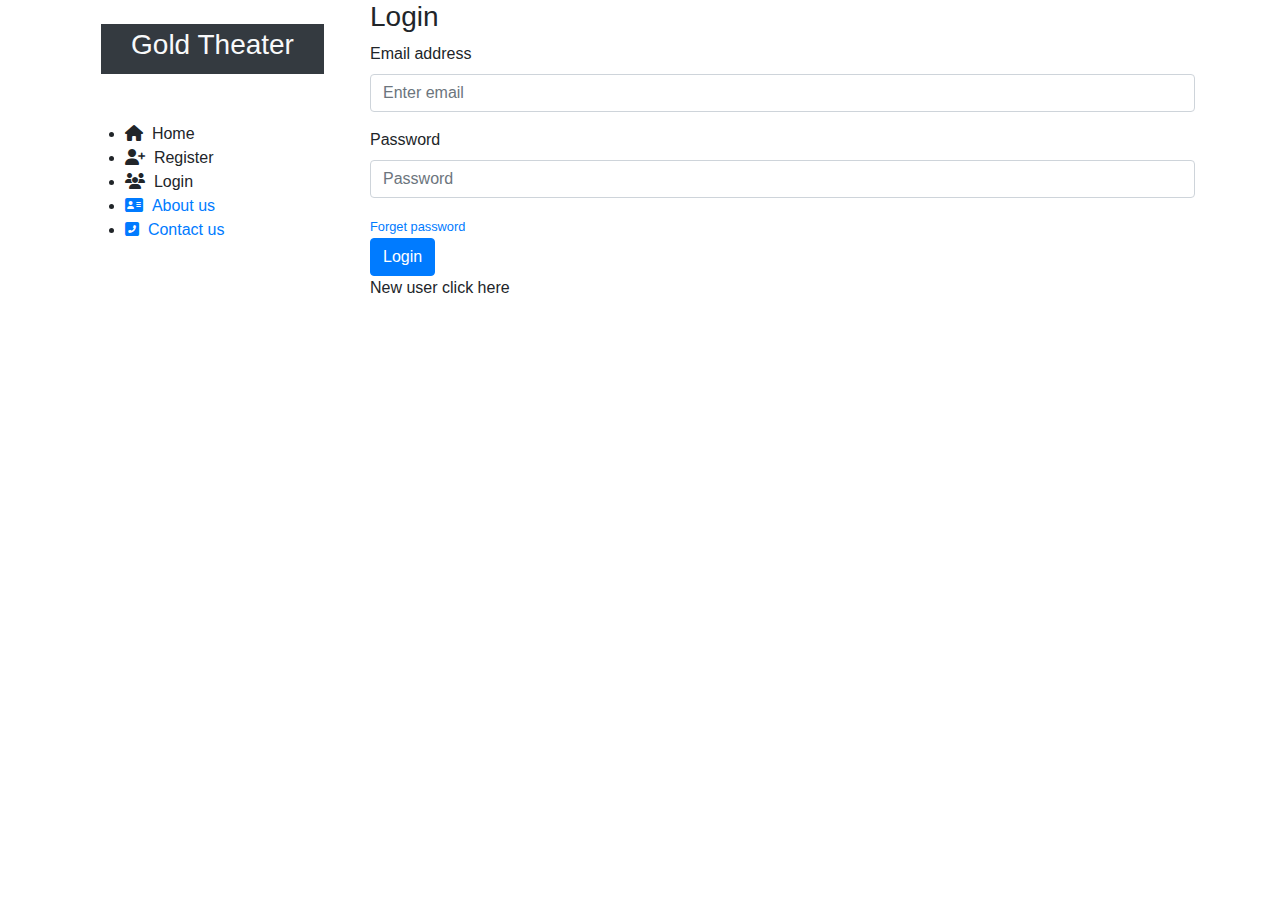
<file: Online_FIlm_Booking/src/main/resources/templates/login.html>
<!doctype html>
<html lang="en" xmlns:th="http://www.thymeleaf.org">
<head>
<meta charset="UTF-8" />
<title>Home</title>
   <link href="https://cdnjs.cloudflare.com/ajax/libs/font-awesome/6.5.0/css/all.min.css" rel="stylesheet">
<link rel="stylesheet" href="https://cdn.jsdelivr.net/npm/bootstrap@4.0.0/dist/css/bootstrap.min.css" integrity="sha384-Gn5384xqQ1aoWXA+058RXPxPg6fy4IWvTNh0E263XmFcJlSAwiGgFAW/dAiS6JXm" crossorigin="anonymous">
<link rel="stylesheet" href="#" th:href="@{/css/index.css}" />
</head>
<body>

	<div class="container">
<div class="row no-gutter">
    <div class="col-md-3 menu">
<div class="logo mt-4 ml-3 mr-3 mb-5  text-center text-light bg-dark pt-1 pb-1">
<h3>Gold Theater</h3>
</div>
				<ul class="list">
				<li><a th:href="@{/}"><i class="fas fa-home"></i>&nbsp;&nbsp;Home</a></li>
					<li><a th:href="@{/register}"><i class="fas fa-user-plus"></i>&nbsp;&nbsp;Register</a></li>
					<li><a th:classappend="${menu == 'login'} ? 'text-dark' : ' '" th:href="@{/login}"><i class="fas fa-users"></i>&nbsp;&nbsp;Login</a></li>
					<li><a href=""><i class="fas fa-address-card"></i>&nbsp;&nbsp;About
							us</a></li>
					<li><a href=""><i class="fas fa-phone-square-alt"></i>&nbsp;&nbsp;Contact
							us</a></li>
</ul>
</div>

			<div class="col-md-9 login-form">
				<div class="login">
					<form action="processing" method="post">
						<div class="msg">
							<span th:text="${failed}"></span>
						</div>
						<div class="login-head">
						<h3>Login</h3>
						</div>
						<div class="form-group">
							<label for="exampleInputEmail1">Email address</label> 
							<input
								type="email" class="form-control" id="exampleInputEmail1"
								aria-describedby="emailHelp" placeholder="Enter email"
								name="email" required="required">

						</div>
						<div class="form-group">
							<label for="exampleInputPassword1">Password</label><input
								type="password" class="form-control" id="exampleInputPassword1"
								placeholder="Password" name="password" required="required">
						</div>
						<div class="forget">
					<small><span><a href="#">Forget password</a></span></small>
					</div>

						<button type="submit" class="btn btn-primary">Login</button>
					</form>
					<div class="login-register">
					<p>New user <span><a th:href="@{/register}">click here</a></span></p>
					</div>
</div>

			</div>
		</div>
</div>
</body>
</html>
</file>
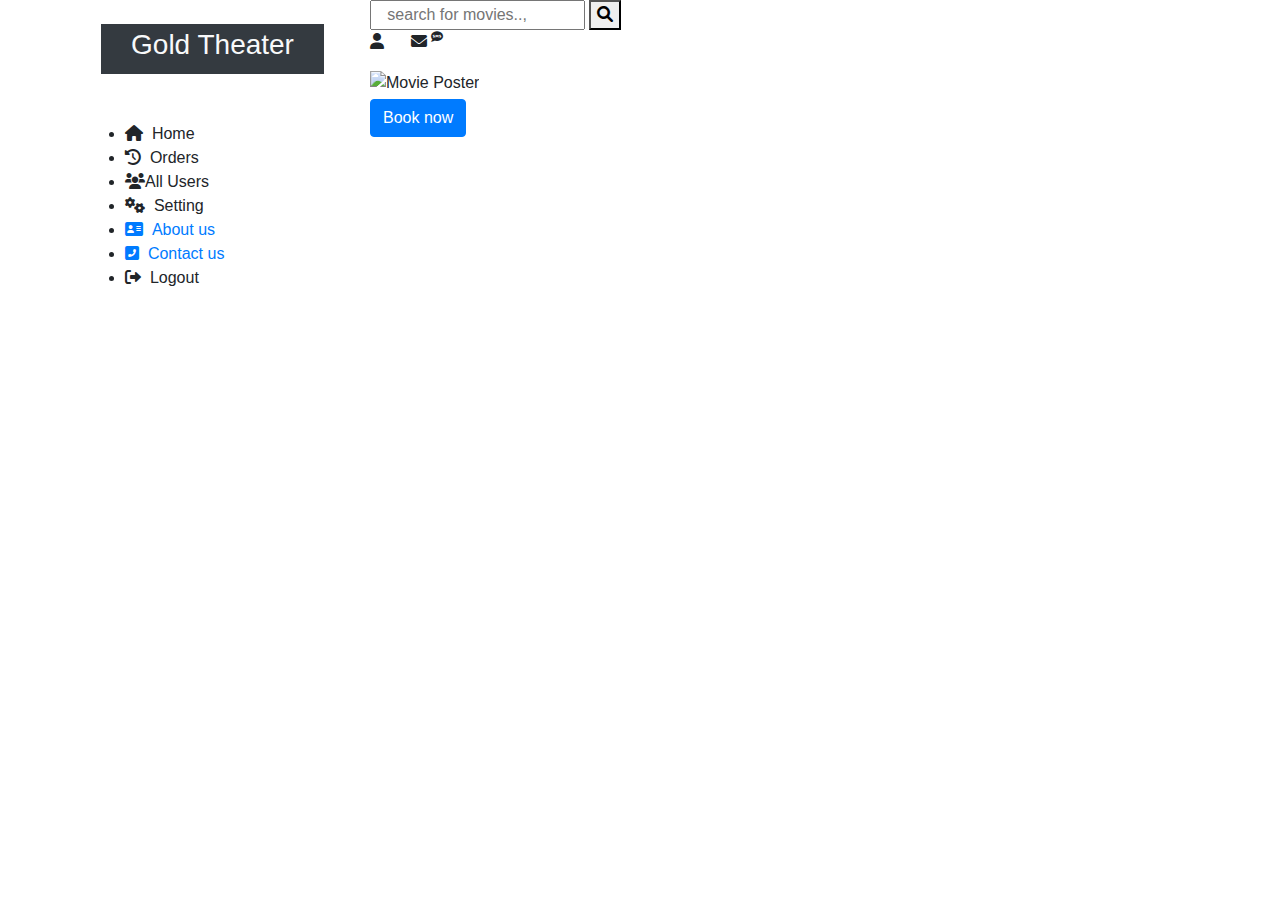
<file: Online_FIlm_Booking/src/main/resources/templates/main-dashbord.html>
<!DOCTYPE html>

<html lang="en" xmlns:th="http://www.thymeleaf.org">

<head>
<meta charset="ISO-8859-1">
<meta name="viewport" content="width=device-width, initail-scale=1.0">
<title>Insert title here</title>
<link rel="stylesheet" href="https://cdn.jsdelivr.net/npm/bootstrap@4.0.0/dist/css/bootstrap.min.css" integrity="sha384-Gn5384xqQ1aoWXA+058RXPxPg6fy4IWvTNh0E263XmFcJlSAwiGgFAW/dAiS6JXm" crossorigin="anonymous">

<link rel="stylesheet" href="#" th:href="@{/css/index.css}" />
<link href="https://cdnjs.cloudflare.com/ajax/libs/font-awesome/6.0.0/css/all.min.css" rel="stylesheet">

</head>

<body>
<div class="container">
    <div class="row no-gutter">
      
        <div class="col-md-3 menu d-flex flex-column">
<div class="logo mt-4 ml-3 mr-3 mb-5  text-center text-light bg-dark pt-1 pb-1">
<h3>Gold Theater</h3>
</div>
<ul>
<li><a th:classappend="${menu == 'home'} ? 'text-dark' : ' '" th:href="@{home}"><i class="fas fa-home"></i>&nbsp;&nbsp;Home</a></li>
<li><a th:href="@{/order-history}"><i class="fas fa-history"></i>&nbsp;&nbsp;Orders</a></li>					<li th:if="${session.user.cust_id==1}"><a th:href="@{/all-customer-records}"><i class="fas fa-users"></i>All Users</a></li>
<li><a th:href="@{/setting}"><i class="fas fa-cogs"></i>&nbsp;&nbsp;Setting</a></li>
<li><a href=""><i class="fas fa-address-card"></i>&nbsp;&nbsp;About us</a></li>
<li><a href=""><i class="fas fa-phone-square-alt"></i>&nbsp;&nbsp;Contact us</a></li>
<li><a th:href="@{/logout}"><i class="fas fa-sign-out-alt"></i>&nbsp;&nbsp;Logout</a></li>
					
					
</ul>
</div>
  <div class="col-9 main-dashboard">


				<div class="main-dashboard-head">
					<form action="">
						<input type="text" placeholder="   search for movies..," />
						<button>
							<i class="fa fa-search"></i>
						</button>

					</form>
					<div class="main-dashboard-right">
						<p>
							<span><i class="fas fa-user"></i></span>&nbsp;<span
								class="name-user" th:if="${session.user.name}"
								th:text="${session.user.name}"></span>&nbsp;&nbsp;&nbsp;&nbsp;&nbsp;<span><i
								class="fas fa-envelope"></i> <sup><i class="fas fa-sms"></i></sup></span>
						</p>
					</div>

</div>

				<div class="msg">
				<h5 class="bg-success text-light text-center"><span th:text="${message}"></span></h5>
				<div class="before_main_section">
<div class="card-section" th:each="movies:${moviesList}">
<form th:action="@{/booking-seat}" method="get">
<img alt="Movie Poster" th:src="@{'/images/'+${movies.image}}" height="280px">
							<div class="card_body mt-1">

<button type="submit" class="btn btn-primary" name="moviename" th:value="${movies.movie_name}">Book now</button>
</div>
</form>
</div>
</div>
</div>
</div>
</div>
</div>
</body>
</html>
</file>
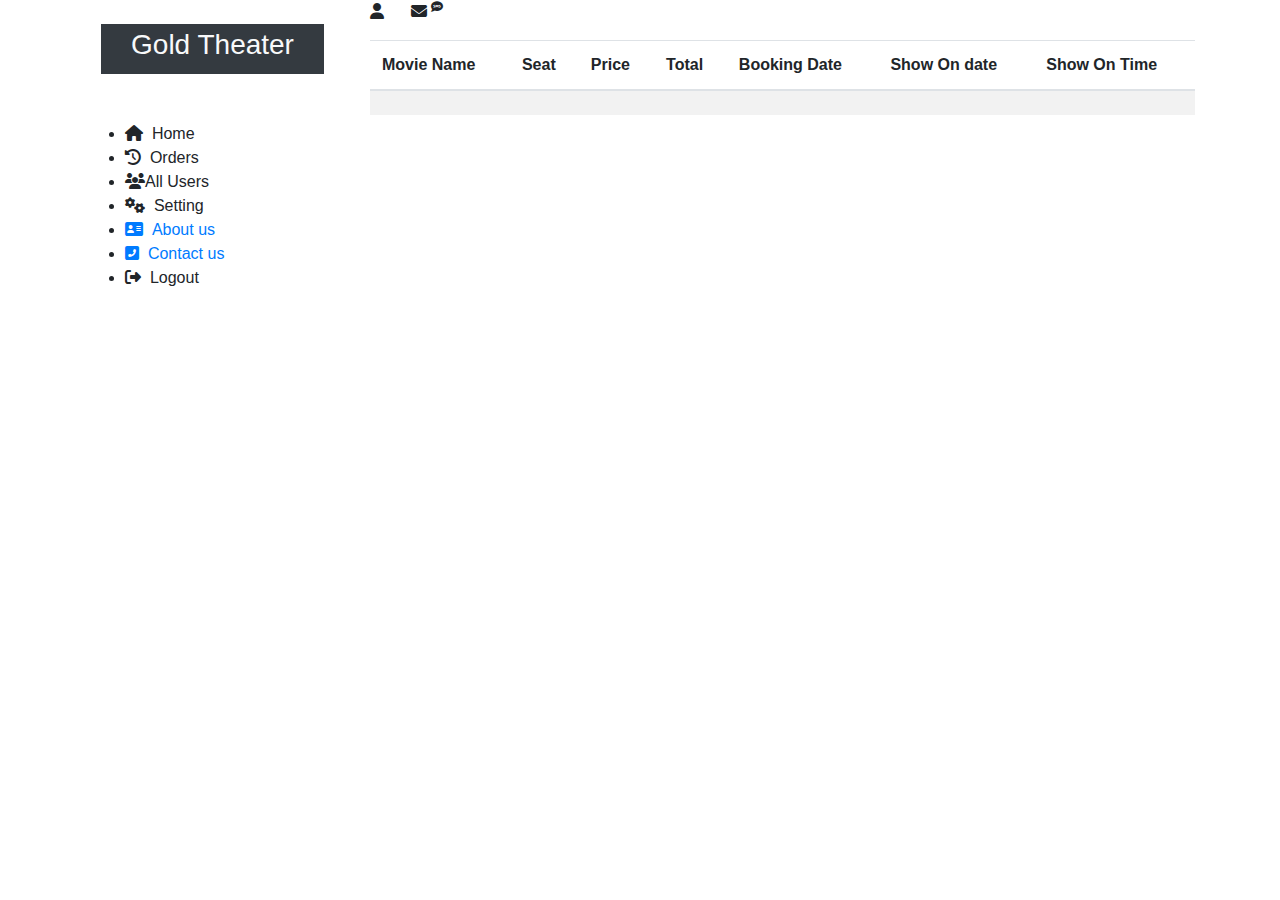
<file: Online_FIlm_Booking/src/main/resources/templates/orders.html>
<!DOCTYPE html>
<html lang="en" xmlns:th="http://www.thymeleaf.org">
<head>
<meta charset="ISO-8859-1">
<title>Insert title here</title>
    <link rel="stylesheet" href="#" th:href="@{/css/index.css}" />
<link rel="stylesheet" href="https://cdn.jsdelivr.net/npm/bootstrap@4.0.0/dist/css/bootstrap.min.css" integrity="sha384-Gn5384xqQ1aoWXA+058RXPxPg6fy4IWvTNh0E263XmFcJlSAwiGgFAW/dAiS6JXm" crossorigin="anonymous">
   <link href="https://cdnjs.cloudflare.com/ajax/libs/font-awesome/6.5.0/css/all.min.css" rel="stylesheet">
</head>
<body>
    <div class="container mb-0">
<div class="row no-gutter">
<div class="col-md-3 menu">
<div class="logo mt-4 ml-3 mr-3 mb-5  text-center text-light bg-dark pt-1 pb-1">
<h3>Gold Theater</h3>
</div>
<ul class="list">
<li><a th:href="@{/home}"><i class="fas fa-home"></i>&nbsp;&nbsp;Home</a></li>
<li ><a th:classappend="${menu == 'order' } ? 'text-dark' : '' " th:href="@{/order-history}" ><i class="fas fa-history"></i>&nbsp;&nbsp;Orders</a></li>
<li th:if="${session.user.cust_id==1}"><a th:classappend="${menu == 'alluser' } ? 'text-dark' : '' " th:href="@{/all-customer-records}"><i class="fas fa-users"></i>All Users</a></li>
<li><a th:href="@{/setting}"><i class="fas fa-cogs"></i>&nbsp;&nbsp;Setting</a></li>
<li><a href=""><i class="fas fa-address-card"></i>&nbsp;&nbsp;About us</a></li>
<li><a href=""><i class="fas fa-phone-square-alt"></i>&nbsp;&nbsp;Contact us</a></li>
<li><a th:href="@{/logout}"><i class="fas fa-sign-out-alt"></i>&nbsp;&nbsp;Logout</a></li>
					
</ul>
</div>
    <div class="col-9 history">
				<div class="history-section">
					<div class="history-head">
						<p>
							<span><i class="fas fa-user"></i></span>&nbsp;<span
								class="name-user" th:if="${session.user.name}"
								th:text="${session.user.name}"></span>&nbsp;&nbsp;&nbsp;&nbsp;&nbsp;<span><i
								class="fas fa-envelope"></i> <sup><i class="fas fa-sms"></i></sup></span>
						</p>
					</div>

</div>


<table class="table table-striped table-hover">
	<thead>
			<tr>
			
						<th scope="col">Movie Name</th>
     					<th scope="col">Seat</th>
      					<th scope="col">Price</th>
      					<th scope="col">Total</th>
						<th scope="col">Booking Date</th>
						<th scope="col">Show On date</th>
						<th scope="col">Show On Time</th>
						
	
			</tr>
			</thead>
			
		<tbody>
			<tr th:each = "history: ${hlist}">
			<th  th:text = "${history.moviename}"></th>
			<th  th:text="${history.seatNo}" ></th>
			<th  th:text="${history.price}" ></th>
			<th  th:text="${history.total}" ></th>
			<th  th:text="${history.bookondate}" ></th>
			<th  th:text="${history.showondate}" 
			 th:classappend="${(history.showondate eq #dates.createToday()) or (history.showondate.after(#dates.createNow())) ? 'active' : 'deactive' }"></th>
			
			<th  th:text="${history.showtime}"
			 th:classappend="${(history.showondate eq #dates.createToday()) or (history.showondate.after(#dates.createNow())) ? 'active' : 'deactive' }"></th>
			</tr>
		</tbody>
		
	</table>
	</div>
	</div>
	</div>
	</div>
</body>
</html>
</file>
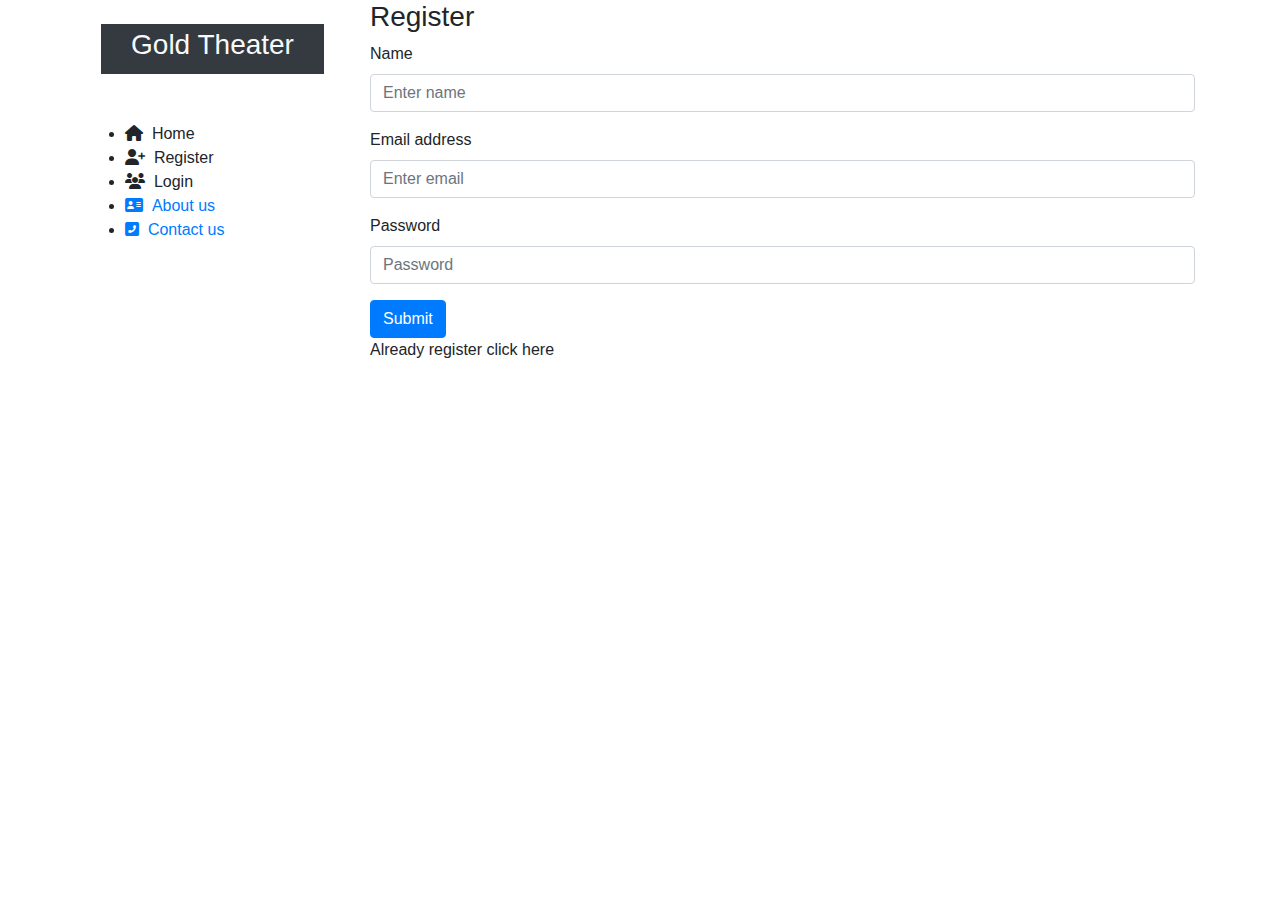
<file: Online_FIlm_Booking/src/main/resources/templates/register.html>
<!doctype html>
<html lang="en" xmlns:th="http://www.thymeleaf.org">
<head>
<meta charset="UTF-8" />
<title>Home</title>
<link rel="stylesheet" href="https://cdn.jsdelivr.net/npm/bootstrap@4.0.0/dist/css/bootstrap.min.css" integrity="sha384-Gn5384xqQ1aoWXA+058RXPxPg6fy4IWvTNh0E263XmFcJlSAwiGgFAW/dAiS6JXm" crossorigin="anonymous">
   <link href="https://cdnjs.cloudflare.com/ajax/libs/font-awesome/6.5.0/css/all.min.css" rel="stylesheet">
<link rel="stylesheet" href="#" th:href="@{/css/index.css}" />
</head>
<body>

		<div class="container">
<div class="row no-gutter">
    <div class="col-md-3 menu">
<div class="logo mt-4 ml-3 mr-3 mb-5  text-center text-light bg-dark pt-1 pb-1">
<h3>Gold Theater</h3>
</div>
<ul class="list">
					<li><a th:href="@{/}"><i class="fas fa-home"></i>&nbsp;&nbsp;Home</a></li>
					<li><a th:classappend="${menu == 'register'} ? 'text-dark' : '' " th:href="@{home}"><i class="fas fa-user-plus"></i>&nbsp;&nbsp;Register</a></li>
					<li><a th:href="@{/login}"><i class="fas fa-users"></i>&nbsp;&nbsp;Login</a></li>
					<li><a href=""><i class="fas fa-address-card"></i>&nbsp;&nbsp;About
							us</a></li>
					<li><a href=""><i class="fas fa-phone-square-alt"></i>&nbsp;&nbsp;Contact
							us</a></li>
</ul>
			</div>
			<div class="col-sm-9 register-form">
			<div class="login">
				<div>
					<form action="save" method="post">
					<div class="login-head">
						<h3>Register</h3>
						</div>
						<div class="form-group">
							<label for="exampleInputName">Name</label> <input type="text"
								class="form-control" id="exampleInputName"
								placeholder="Enter name" name="name">

						</div>

						<div class="form-group">
							<label for="exampleInputEmail1">Email address</label> <input
								type="email" class="form-control" id="exampleInputEmail1"
								name="email" placeholder="Enter email">

						</div>

						<div class="form-group">
							<label for="exampleInputPassword1">Password</label> <input
								type="password" class="form-control" id="exampleInputPassword1"
								placeholder="Password" name="password">
						</div>

						<button type="submit" class="btn btn-primary">Submit</button>
					</form>
					<div class="login-register">
						<p>
							Already register <span><a th:href="@{/login}">click here</a></span>
						</p>
					</div>
				</div>


			</div>
			</div>
		</div>
</div>
</body>
</html>
</file>
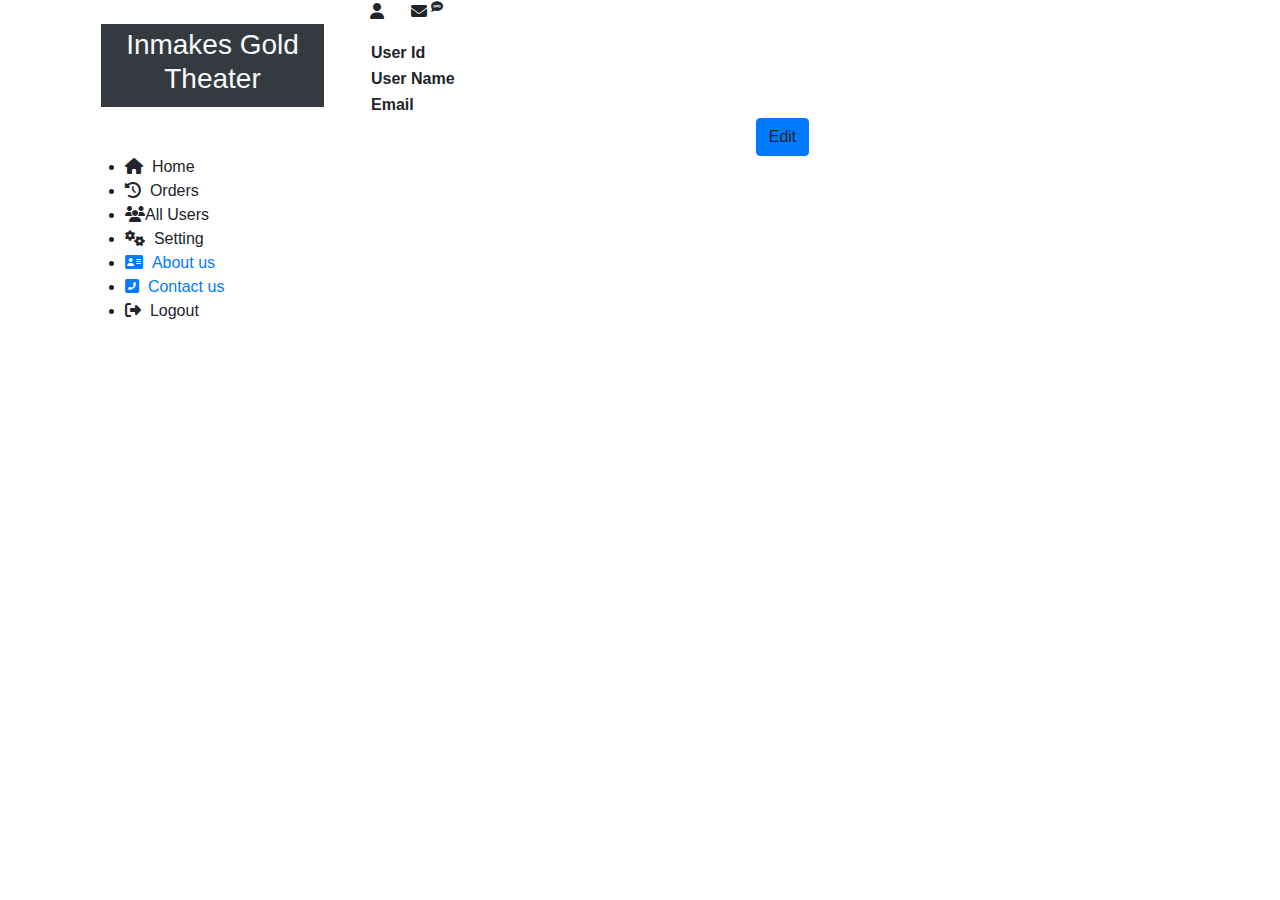
<file: Online_FIlm_Booking/src/main/resources/templates/Settings.html>
<!DOCTYPE html>
<html lang="en" xmlns:th="http://www.thymeleaf.org">
<head>
<meta charset="ISO-8859-1">
<title>Insert title here</title>
 <link rel="stylesheet" href="#" th:href="@{/css/index.css}"/>
<link rel="stylesheet" href="https://cdn.jsdelivr.net/npm/bootstrap@4.0.0/dist/css/bootstrap.min.css" integrity="sha384-Gn5384xqQ1aoWXA+058RXPxPg6fy4IWvTNh0E263XmFcJlSAwiGgFAW/dAiS6JXm" crossorigin="anonymous">
   <link href="https://cdnjs.cloudflare.com/ajax/libs/font-awesome/6.5.0/css/all.min.css" rel="stylesheet">
</head>
<body>
<div class="container">
<div class="row  no-gutter">
    <div class="col-md-3 menu">
			<div class="logo mt-4 ml-3 mr-3 mb-5  text-center text-light bg-dark pt-1 pb-1">
<h3>Inmakes Gold Theater</h3>
</div>
<ul class="list">
<li><a th:href="@{home}"><i class="fas fa-home"></i>&nbsp;&nbsp;Home</a></li>

<li><a th:href="@{/order-history}"><i class="fas fa-history"></i>&nbsp;&nbsp;Orders</a></li>	
<li th:if="${session.user.cust_id==1}"><a th:classappend="${menu == 'alluser' } ? 'text-dark' : '' " th:href="@{/all-customer-records}"><i class="fas fa-users"></i>All Users</a></li>
		
<li><a th:classappend="${menu == 'settings'} ? 'text-dark' : ' '" th:href="@{/setting}"><i class="fas fa-cogs"></i>&nbsp;&nbsp;Setting</a></li>
				
					<li><a href=""><i class="fas fa-address-card"></i>&nbsp;&nbsp;About   us</a></li>
					
					<li><a href=""><i class="fas fa-phone-square-alt"></i>&nbsp;&nbsp;Contact us</a></li>
					
<li><a th:href="@{/logout}"><i class="fas fa-sign-out-alt"></i>&nbsp;&nbsp;Logout</a></li>



</ul>
</div>

     <div class="col-md-9 history">
				<div class="history-section">

					<div class="history-head">
						<p>
							<span><i class="fas fa-user"></i></span>&nbsp;<span
								class="name-user" th:if="${session.user.name}"
								th:text="${session.user.name}"></span>&nbsp;&nbsp;&nbsp;&nbsp;&nbsp;<span><i
								class="fas fa-envelope"></i> <sup><i class="fas fa-sms"></i></sup></span>
						</p>
					</div>


						<div class="setting-details">
						<table class="table-edit">
							<tbody>
								<tr>
									<th >User Id</th>
									<td ><span th:text="${session.user.cust_id}"></span></td>
									
								</tr>
								<tr>
									<th >User Name</th>
									<td ><span th:text="${session.user.name}"></span></td>
									
								</tr>
								<tr>
									<th>Email</th>
									<td ><span th:text="${session.user.email}"></span></td>
									
								</tr>
								
							</tbody>
							
						</table>
						<div class="btn5 text-center">
                          <a th:href="@{/setting/update/{id}(id=${session.user.cust_id})}" class="btn btn-primary">Edit</a>
                          </div>
</div>

</div>
</div>
</div>
</div>
</body>
</html>
</file>
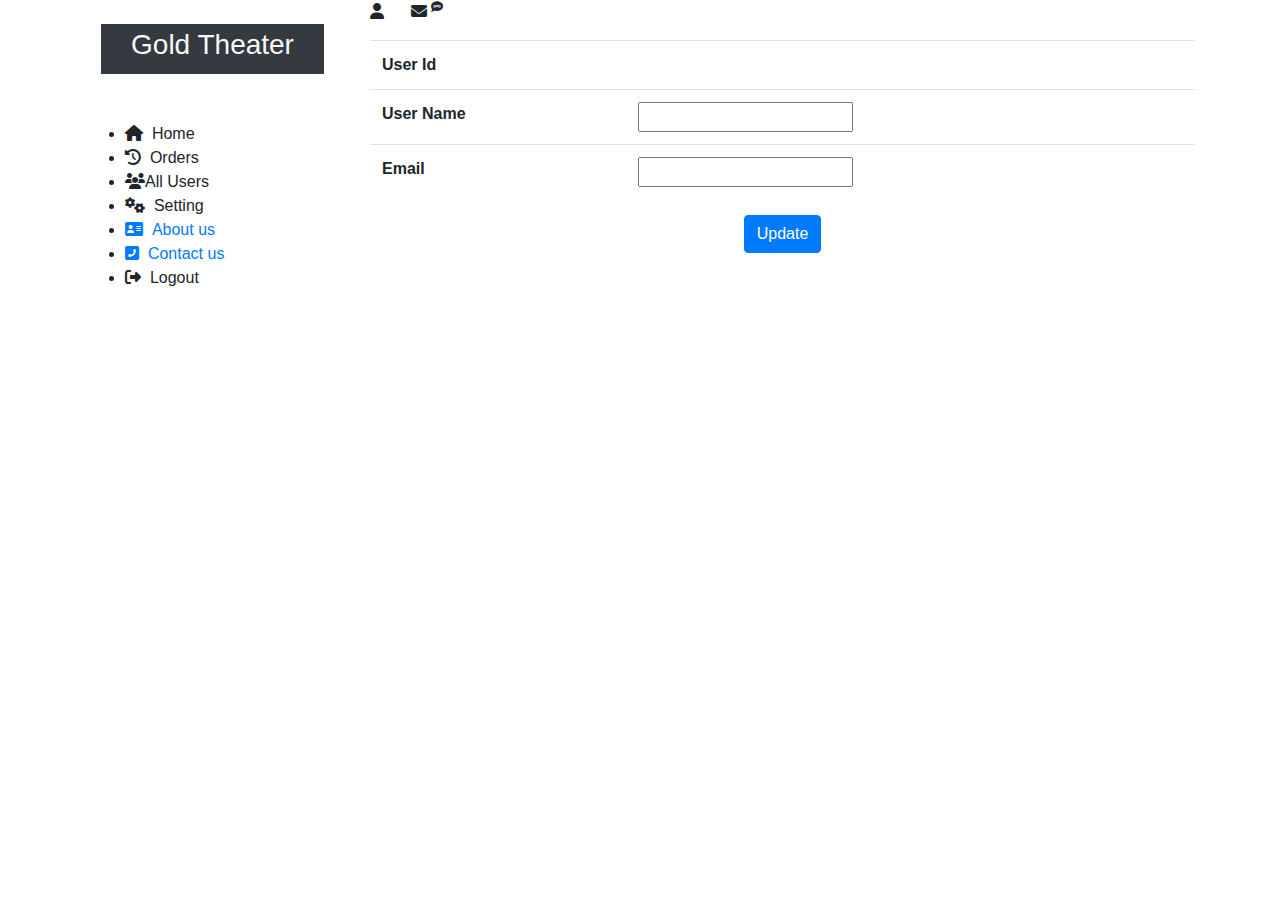
<file: Online_FIlm_Booking/src/main/resources/templates/update-details.html>
<!DOCTYPE html>
<html lang="en" xmlns:th="http://www.thymeleaf.org">
<head>
<meta charset="ISO-8859-1">
<title>Insert title here</title>
 <link rel="stylesheet" href="#" th:href="@{/css/index.css}"/>
<link rel="stylesheet" href="https://cdn.jsdelivr.net/npm/bootstrap@4.0.0/dist/css/bootstrap.min.css" integrity="sha384-Gn5384xqQ1aoWXA+058RXPxPg6fy4IWvTNh0E263XmFcJlSAwiGgFAW/dAiS6JXm" crossorigin="anonymous">
   <link href="https://cdnjs.cloudflare.com/ajax/libs/font-awesome/6.5.0/css/all.min.css" rel="stylesheet">
</head>
<body>
<div class="container">
<div class="row no-gutter">
			<div class="col-3 menu">
<div class="logo mt-4 ml-3 mr-3 mb-5  text-center text-light bg-dark pt-1 pb-1">
<h3>Gold Theater</h3>
</div>
<ul class="list">
				
					<li><a th:href="@{/home}"><i class="fas fa-home"></i>&nbsp;&nbsp;Home</a></li>
<li><a th:href="@{/order-history}"><i class="fas fa-history"></i>&nbsp;&nbsp;Orders</a></li>
						<li th:if="${session.user.cust_id==1}"><a th:href="@{/all-customer-records}"><i class="fas fa-users"></i>All Users</a></li>
					
<li><a th:classappend="${menu == 'settings'} ? 'text-dark' : ' '" th:href="@{/setting}"><i class="fas fa-cogs"></i>&nbsp;&nbsp;Setting</a></li>

					<li><a href=""><i class="fas fa-address-card"></i>&nbsp;&nbsp;About   us</a></li>
					<li><a href=""><i class="fas fa-phone-square-alt"></i>&nbsp;&nbsp;Contact us</a></li>
<li><a th:href="@{/logout}"><i class="fas fa-sign-out-alt"></i>&nbsp;&nbsp;Logout</a></li>
					
					
					
</ul>
</div>

<div class="col-9 history">
				<div class="history-section">
					<div class="history-head">
						<p>
							<span><i class="fas fa-user"></i></span>&nbsp;<span
								class="name-user" th:if="${session.user.name}"
								th:text="${session.user.name}"></span>&nbsp;&nbsp;&nbsp;&nbsp;&nbsp;<span><i
								class="fas fa-envelope"></i> <sup><i class="fas fa-sms"></i></sup></span>
						</p>
					</div>
</div>
						<div class="setting-details">
						<form th:action="@{/setting/update-userdetails}" method="post">
							<table class="table table-borderless">
							<tbody>
								<tr>
										<th>User Id</th>
										<td><span th:text="${session.user.cust_id}"></span></td>

									</tr>
									<tr>
										<th>User Name</th>
										<td><input type="text" name="name"
											th:value="${session.user.name}" /></td>

									</tr>
									<tr>
										<th>Email</th>
										<td><input type="text" name="email"
											th:value="${session.user.email}" /></td>

									</tr>

								
							</tbody>
							
						</table>
						
						<div class="btn5 text-center">
                          <button class="btn btn-primary" type="submit">Update</button>
                          </div>
                          </form>
</div>
</div>
</div>
</div>
</body>
</html>
</file>
